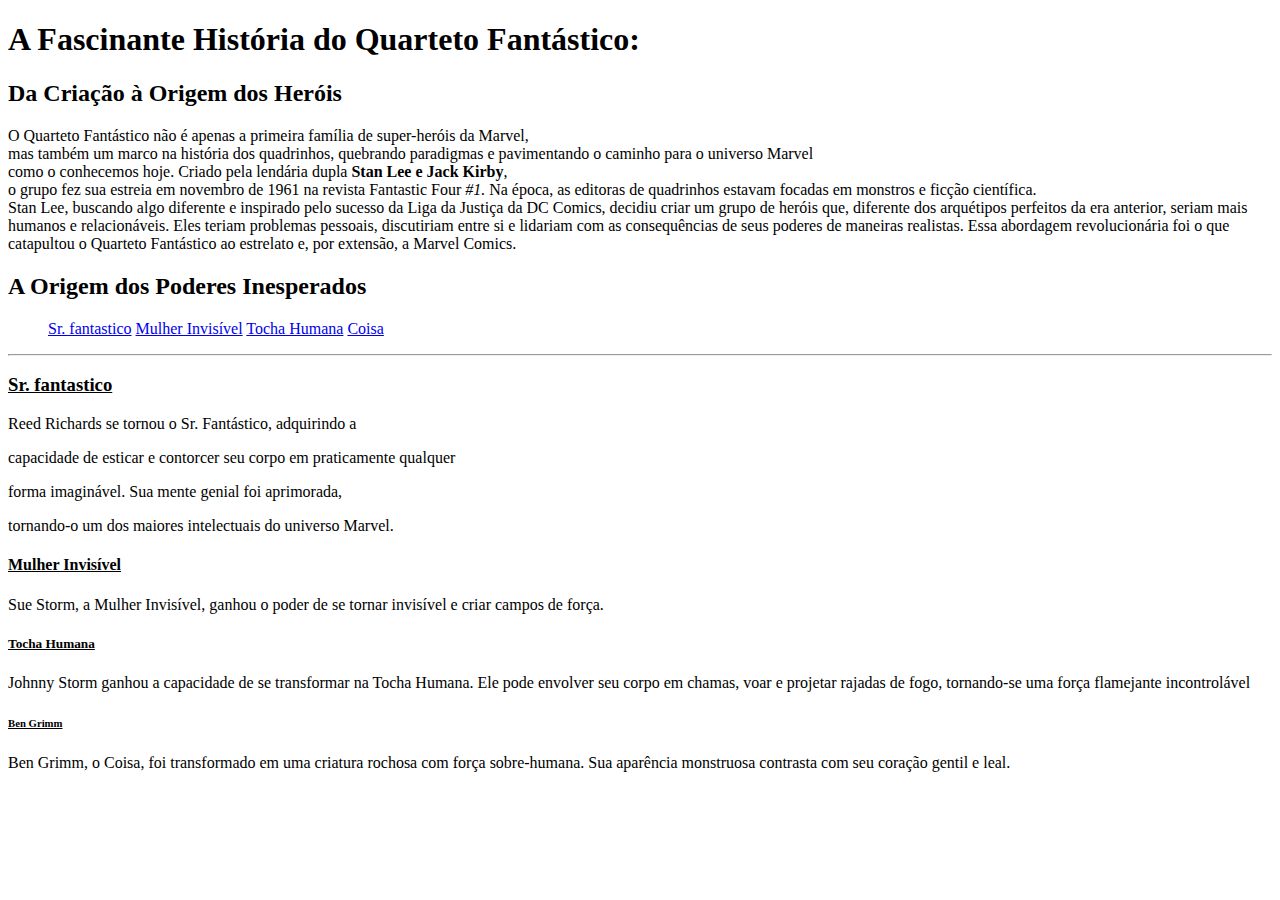
<file: ex1dio/index.html>
<!DOCTYPE html>
<html lang="en">
<head>
    <meta charset="UTF-8">
    <meta name="viewport" content="width=device-width, initial-scale=1.0">
    <title>Document</title>
</head>
<body>
    <h1>A Fascinante História do Quarteto Fantástico:
        <h2> Da Criação à Origem dos Heróis </h2>
    </h1>
    <p>O Quarteto Fantástico não é apenas a primeira família de super-heróis da Marvel,<br>
         mas também um marco na história dos quadrinhos, quebrando paradigmas e pavimentando o caminho para o universo Marvel<br>
         como o conhecemos hoje. Criado pela lendária dupla <strong>Stan Lee e Jack Kirby</strong>,<br>
          o grupo fez sua estreia em novembro de 1961 na revista Fantastic Four <i>#1.</i>

        Na época, as editoras de quadrinhos estavam focadas em monstros e ficção científica.<br>
        Stan Lee, buscando algo diferente e inspirado pelo sucesso da Liga da Justiça da DC Comics, decidiu criar um grupo de heróis que, diferente dos arquétipos perfeitos da era anterior, seriam mais humanos e relacionáveis. Eles teriam problemas pessoais, discutiriam entre si e lidariam com as consequências de seus poderes de maneiras realistas. Essa abordagem revolucionária foi o que catapultou o Quarteto Fantástico ao estrelato e, por extensão, a Marvel Comics.</p>
    <h2>A Origem dos Poderes Inesperados</h2>
    <ul>
        <il><a href="#Sr">Sr. fantastico</a></il>
        <il><a href="#Mulher">Mulher Invisível</a></il>
        <il><a href="#Tocha">Tocha Humana</a></il>
        <il><a href="#Coisa">Coisa</a></il>
    </ul>

    <hr>

    <h3 id="Sr"><strong><u>Sr. fantastico </u></strong></h3>
        <p>Reed Richards se tornou o Sr. Fantástico, adquirindo a </p> 
        <p>capacidade de esticar e contorcer seu corpo em praticamente qualquer</p>
        <p> forma imaginável. Sua mente genial foi aprimorada,</p>
        <p> tornando-o um dos maiores intelectuais do universo Marvel.</p>
    <h4 id="Mulher"><strong><u>Mulher Invisível</u></strong></h4>
    <p>Sue Storm, a Mulher Invisível, ganhou o poder de se tornar invisível e criar campos de força.</p>
    <h5 id="Tocha"><strong><u>Tocha Humana </strong></u></h5>
    <p>Johnny Storm ganhou a capacidade de se transformar na Tocha Humana. Ele pode envolver seu corpo em chamas, voar e projetar rajadas de fogo, tornando-se uma força flamejante incontrolável</p>
    <h6 id="Coisa"><strong><u>Ben Grimm </u></strong></h6>
    <p>Ben Grimm, o Coisa, foi transformado em uma criatura rochosa com força sobre-humana. Sua aparência monstruosa contrasta com seu coração gentil e leal.</p>

</body>
</html>
</file>
